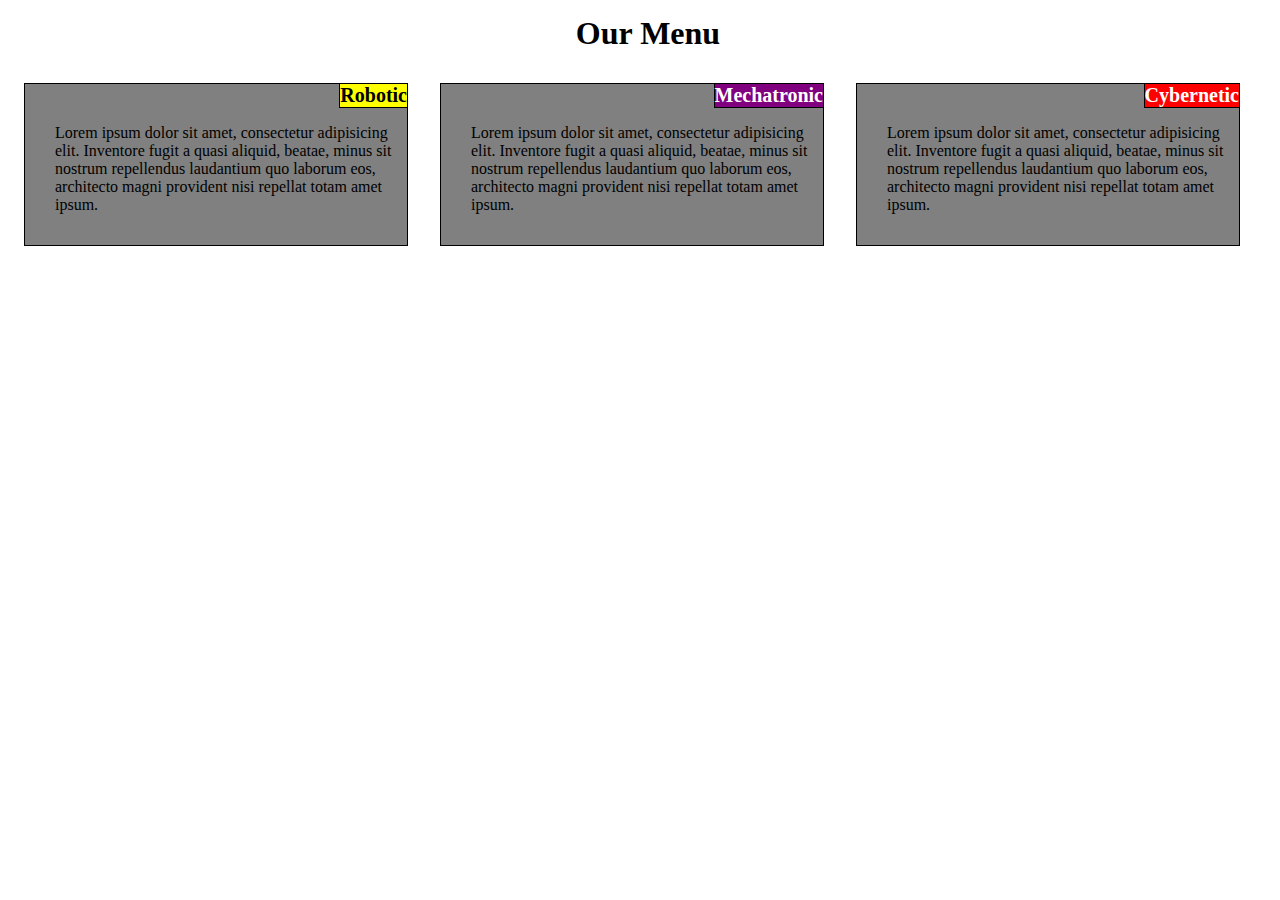
<file: mod2-solution/index.html>
<!DOCTYPE html>
<html lang="en">
<head>
	<meta charset="UTF-8">
	<meta name="viewport" content="width=device-width, initial-scale=1">
	<title>Assignment Solution for Module 2</title>
	<link rel="stylesheet" href="css/style.css">
</head>
<body>
	<h1>Our Menu</h1>
	<div class="row clearfix">
		<div class="block section1 col-lg-4 col-md-6 col-xs-12">
			<h2>Robotic</h2>	
				
			<p>Lorem ipsum dolor sit amet, consectetur adipisicing elit. Inventore fugit a quasi aliquid, beatae, minus sit nostrum repellendus laudantium quo laborum eos, architecto magni provident nisi repellat totam amet ipsum.</p>
		</div>

		<div class="block section2 col-lg-4 col-md-6 col-xs-12">
			<h2>Mechatronic</h2>	
					
			<p>Lorem ipsum dolor sit amet, consectetur adipisicing elit. Inventore fugit a quasi aliquid, beatae, minus sit nostrum repellendus laudantium quo laborum eos, architecto magni provident nisi repellat totam amet ipsum.</p>
		</div>

		<div class="block section3 col-lg-4 col-md-12 col-xs-12">
			<h2>Cybernetic</h2>	
					
			<p>Lorem ipsum dolor sit amet, consectetur adipisicing elit. Inventore fugit a quasi aliquid, beatae, minus sit nostrum repellendus laudantium quo laborum eos, architecto magni provident nisi repellat totam amet ipsum.</p>
		</div>
	</div>	
</body>
</html>
</file>
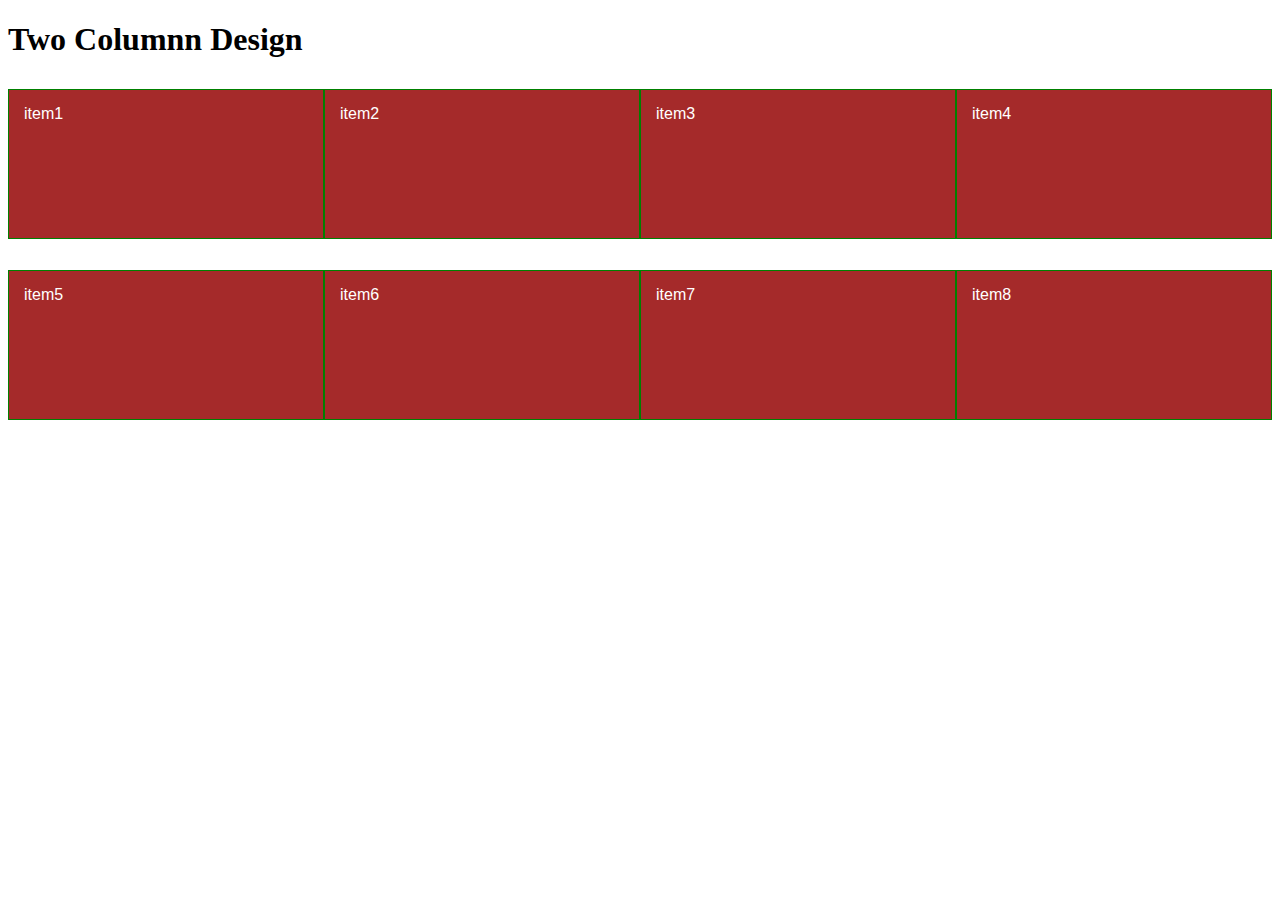
<file: site/index.html>
<!doctype html>
<html>
	<head>
		<meta charset="utf-8">
		<meta name="viewport" content="width=device-width, initial-scale=1">
		<title>COOL SITE</title>
		<link rel="stylesheet" href="style.css">
	</head>
	<body>
		<h1>Two Columnn Design</h1>
		<div class="row">
			<p class="col-lg-3 col-md-6">item1</p>
			<p class="col-lg-3 col-md-6">item2</p>
			<p class="col-lg-3 col-md-6">item3</p>
			<p class="col-lg-3 col-md-6">item4</p>
			<p class="col-lg-3 col-md-6">item5</p>
			<p class="col-lg-3 col-md-6">item6</p>
			<p class="col-lg-3 col-md-6">item7</p>
			<p class="col-lg-3 col-md-6">item8</p>
		</div>
		
	</body>
</html>
</file>
<file: mod2-solution/css/style.css>
*{
	box-sizing: border-box;
}
body{
	width: 100%;
}

h1{
	text-align: center;
	font-weight: 0.75em;
	font-weight: bold;
	font-family: "Times New Roman", Georgia, Serif;
	margin: 15px;
}

.row{
	width : 100%;
}

.block{
	width: 90%;
	background-color: gray;
	border: 1px solid black;
	padding-left: 30px;
	padding-bottom: 15px;
	padding-right: 10px;
	position: relative;
	
}
.block h2{
	margin: 0px;
	position: absolute;
	font-family: 'Comic Sans MS', cursive;
	font-size: 1.25em;
	border-bottom: 1px solid black;
	border-left: 1px solid black;
	top: 0;
	right: 0;
	
}
.section1 h2{
	background-color: yellow;
}
.section2 h2{
	color: white;
	background-color: purple;
}
.section3 h2{
	color: white;
	background-color: red;	
}
.block p{
	margin-top: 40px;
}


/*simple responsive framework*/
@media(min-width: 992px){
	.col-lg-1, .col-lg-2, .col-lg-3, .col-lg-4, .col-lg-5,
	.col-lg-6, .col-lg-7, .col-lg-8, .col-lg-9, .col-lg-10,
	.col-lg-11, .col-lg-12{
		float: left;
		margin:1em;
	} 
	.col-lg-1{
		width: 8.33%;
	}
	.col-lg-2{
		width: 16.66%;
	}
	.col-lg-3{
		width: 25%;
	}
	.col-lg-4{
		width: 30%;
	}
	.col-lg-5{
		width: 41.66%;
	}
	.col-lg-6{
		width: 50%;
	}
	.col-lg-7{
		width: 58.33%;
	}
	.col-lg-8{
		width: 66.66%;
	}
	.col-lg-9{
		width: 75%;
	}
	.col-lg-10{
		width: 83.33%;
	}
	.col-lg-11{
		width: 91.66%;
	}
	.col-lg-12{
		width: 100%;
	}
}

@media(min-width: 768px) and (max-width: 991px){
	.col-md-1, .col-md-2, .col-md-3, .col-md-4, .col-md-5,
	.col-md-6, .col-md-7, .col-md-8, .col-md-9, .col-md-10,
	.col-md-11, .col-md-12{
		float: left;
		margin:1em;
	} 

	.col-md-1{
		width: 8.33%;
	}
	.col-md-2{
		width: 16.66%;
	}
	.col-md-3{
		width: 25%;
	}
	.col-md-4{
		width: 33%;
	}
	.col-md-5{
		width: 41.66%;
	}
	.col-md-6{
		width: 45%;
	}
	.col-md-7{
		width: 58.33%;
	}
	.col-md-8{
		width: 66.66%;
	}
	.col-md-9{
		width: 75%;
	}
	.col-md-10{
		width: 83.33%;
	}
	.col-md-11{
		width: 91.66%;
	}
	.col-md-12{
		width: 93.66%;
	}
}

@media (max-width: 767px) {
	.col-xs-1, .col-xs-2, .col-xs-3, .col-xs-4, .col-xs-5,
	.col-xs-6, .col-xs-7, .col-xs-8, .col-xs-9, .col-xs-10,
	.col-xs-11, .col-xs-12{
		float: left;
		margin:1%;
	}

	.col-xs-1{
		width: 8.33%;
	}
	.col-xs-2{
		width: 16.66%;
	}
	.col-xs-3{
		width: 25%;
	}
	.col-xs-4{
		width: 33%;
	}
	.col-xs-5{
		width: 41.66%;
	}
	.col-xs-6{
		width: 48%;
	}
	.col-xs-7{
		width: 58.33%;
	}
	.col-xs-8{
		width: 66.66%;
	}
	.col-xs-9{
		width: 75%;
	}
	.col-xs-10{
		width: 83.33%;
	}
	.col-xs-11{
		width: 91.66%;
	}
	.col-xs-12{
		width: 95%;
	}
}
</file>
<file: site/style.css>
/*All h2 elements */
*{
	box-sizing: border-box;
}
h1{
	margin-bottom: 15px;
}
div#container {
	background-color:#00ffff;
}
p{
	margin-right: auto;
	margin-left: auto;
	font-family: Helvetica;
	color: white;
	padding: 15px;
	border: 1px solid black;
	margin-bottom:15px;
	background-color: #a52a2a;
	width: 90%;
	height: 150px;

}
/*simple responsive framework*/
@media(min-width: 1200px){
	.col-lg-1, .col-lg-2, .col-lg-3, .col-lg-4, .col-lg-5,
	.col-lg-6, .col-lg-7, .col-lg-8, .col-lg-9, .col-lg-10,
	.col-lg-11, .col-lg-12{
		float: left;
		border:1px solid green;
	} 
	.col-lg-1{
		width: 8.33%;
	}
	.col-lg-2{
		width: 16.66%;
	}
	.col-lg-3{
		width: 25%;
	}
	.col-lg-4{
		width: 33%;
	}
	.col-lg-5{
		width: 41.66%;
	}
	.col-lg-6{
		width: 50%;
	}
	.col-lg-7{
		width: 58.33%;
	}
	.col-lg-8{
		width: 66.66%;
	}
	.col-lg-9{
		width: 75%;
	}
	.col-lg-10{
		width: 83.33%;
	}
	.col-lg-11{
		width: 91.66%;
	}
	.col-lg-12{
		width: 100%;
	}
}

@media(min-width: 950px) and (max-width: 1199px){
	.col-md-1, .col-md-2, .col-md-3, .col-md-4, .col-md-5,
	.col-md-6, .col-md-7, .col-md-8, .col-md-9, .col-md-10,
	.col-md-11, .col-md-12{
		float: left;
		border:1px solid green;
	} 
	.col-md-1{
		width: 8.33%;
	}
	.col-md-2{
		width: 16.66%;
	}
	.col-md-3{
		width: 25%;
	}
	.col-md-4{
		width: 33%;
	}
	.col-md-5{
		width: 41.66%;
	}
	.col-md-6{
		width: 50%;
	}
	.col-md-7{
		width: 58.33%;
	}
	.col-md-8{
		width: 66.66%;
	}
	.col-md-9{
		width: 75%;
	}
	.col-md-10{
		width: 83.33%;
	}
	.col-md-11{
		width: 91.66%;
	}
	.col-md-12{
		width: 100%;
	}
}
/*#p1{
	background-color: #a52a2a;
	width: 300px;
	height: 300px;
}
#p2{
	background-color: #deb887;
	width: 50px;
	height: 50px;
}
#p3{
	background-color: #5f9ea0;
	position: absolute;
	top: 0;
	left: 0;
}
#p4{
	background-color: #ff7f50;
}

section{
	clear: left;
}
******** Large devices only ***********
@media(min-width: 1200px){
	#p1{
		width: 80%;
	}
	#p2{

		width: 150px;
		height: 150px;
	}
}
*/
/********** Medium devices only **********/
/*@media(min-width: 992px) and (max-width: 1199px){
	#p1{
		width: 50%;
	}
	#p2{
		height: 100px;
		width: 100px;
	}
}*/
/*body{
	font-size: 120%
	background-color: gray;
}

#box{
	background-color: blue;
	padding: 10px;
	border:5px solid black;
	margin-top: 50px;
	width: 300px;
	overflow: auto;
}

#bg{
	width: 500px;
	height: 500px;
	background-color: blue;
	background-image: url("http://orig00.deviantart.net/205c/f/2007/252/4/1/akira_head_sketch_2_by_dreadpirateneckbeard.jpg");
	background-repeat: no-repeat;

}
#content{
	background-color: #90EE90;
}

h1{
	margin-bottom: 30px;
}*/
/*
h2{
	color: red;
	text-align: cente;
}

/*All with class="highlight"*/

/*.highlight{
	
	background-color: yellow;
	
}*/

/*element with id="mainPoint"*/
/*
p.highlight{
	font-style: italic;
}
*/
/*p and h1 elements */
/*
.highlight.mainpoint{
	color: red;
	background-color:black;
}
*/
/*header li {
	list-style: none;
}

a:link, a:visited{
	text-decoration: none;
	background-color: yellow;
	border: 1px solid blue;
	color: black;
	display: block;
	width: 200px;
	text-align: center;
	margin-bottom: 1px;
}

a:hover, a:active{
	background-color: red;
	color: purple;
}

header li:nth-child(3){
	font-size: 24px;
}

section div:nth-child(odd){
	background-color: orange;
}

section div:nth-child(4):hover{
	background-color: lightgreen;
	cursor:pointer;
}

.style{
	font-family: Arial, Helvetica, sans-seriff;
	color: #0000ff;
	font-style: italic;
	font-weight: bold;
	font-size: 24px;
	text-transform: uppercase;
	text-align: right;
}*/
</file>
